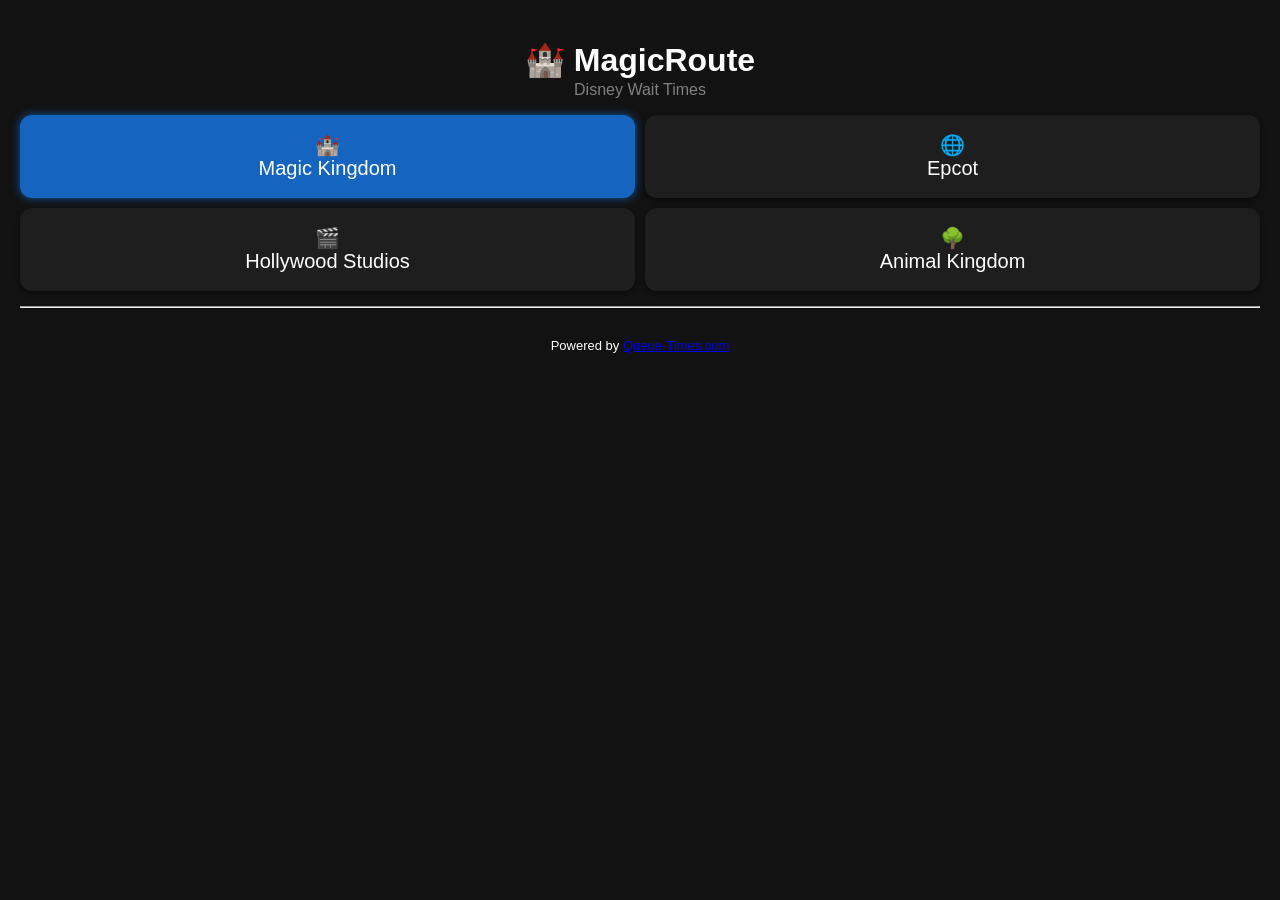
<file: index.html>
<!DOCTYPE html>
<html lang="en">

<head>
    <meta charset="UTF-8">

    <meta name="viewport" content="width=device-width, initial-scale=1.0">

    <title>MagicRoute</title>

    <link rel="stylesheet" href="style.css">

    <link rel="manifest" href="manifest.json">
    <meta name="theme-color" content="#1e88e5">
</head>

<body>

    <h1>🏰 MagicRoute</h1>
    <p class="subtitle">Disney Wait Times</p>

    <div class="park-grid">

        <button class="park-button active" data-park="6">
            🏰<br>Magic Kingdom
        </button>

        <button class="park-button" data-park="5">
            🌐<br>Epcot
        </button>

        <button class="park-button" data-park="7">
            🎬<br>Hollywood Studios
        </button>

        <button class="park-button" data-park="8">
            🌳<br>Animal Kingdom
        </button>

    </div>

    <p class="updated-time" id="updatedTime"></p>

    <hr>

    <div id="rides"></div>

    <p class="credit">
        Powered by
        <a href="https://queue-times.com/en-US" target="_blank">
            Queue-Times.com
        </a>
    </p>

    <script src="rides.js"></script>
    <script src="script.js"></script>

</body>

</html>
</file>
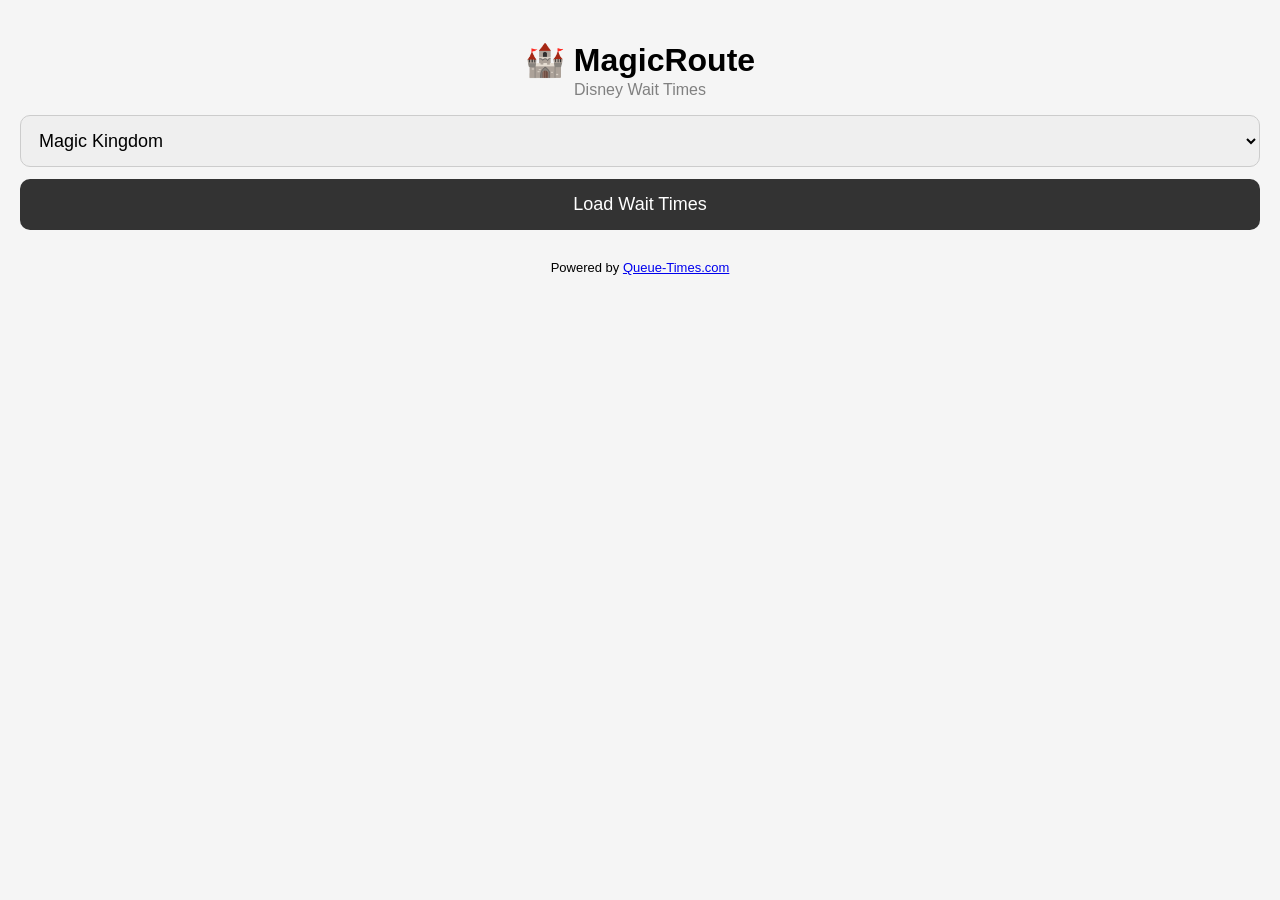
<file: frontend/index.html>
<!DOCTYPE html>
<html lang="en">

<head>
    <meta charset="UTF-8">
    <title>MagicRoute</title>

    <link rel="stylesheet" href="style.css">

    <link rel="manifest" href="manifest.json">
    <meta name="theme-color" content="#1e88e5">
</head>

<body>

    <h1>🏰 MagicRoute</h1>
    <p class="subtitle">Disney Wait Times</p>

    <select id="parkSelect">
        <option value="6">Magic Kingdom</option>
        <option value="5">Epcot</option>
        <option value="7">Hollywood Studios</option>
        <option value="8">Animal Kingdom</option>
    </select>

    <button id="loadButton">
        Load Wait Times
    </button>

    <div id="rides"></div>

    <p class="credit">
        Powered by
        <a href="https://queue-times.com/en-US" target="_blank">
            Queue-Times.com
        </a>
    </p>

    <script src="rides.js"></script>
    <script src="script.js"></script>

</body>

</html>
</file>
<file: style.css>
body {
    font-family: Arial, Helvetica, sans-serif;
    margin: 0;
    padding: 20px;
    background-color: #121212;
    color: white;
}

/* Main title */
h1 {
    text-align: center;
    font-size: 32px;
}

h1, h2, h3 {
    color: white;
}

/* Park selector */
select {
    width: 100%;
    padding: 14px;
    font-size: 18px;
    border-radius: 10px;
    border: 1px solid #ccc;
    margin-bottom: 12px;
}


/* Load button */
button {
    width: 100%;
    padding: 15px;
    font-size: 18px;
    border-radius: 10px;
    border: none;
    cursor: pointer;
    background-color: #333;
    color: white;
}

.park-grid {

    display: grid;

    grid-template-columns: 1fr 1fr;

    gap: 10px;

    margin-bottom: 15px;

}

.park-button {

    padding: 18px;

    font-size: 20px;

    border-radius: 12px;

    border: none;

    background: #1e1e1e;

    color: white;

    box-shadow: 0 2px 5px rgba(0,0,0,.5);

}

.park-button.active {

    background: #1565c0;

    color: white;

    box-shadow: 0 0 10px rgba(21,101,192,.8);

}

.park-button:hover {

    transform: scale(1.02);

}


/* Park name */
h2 {
    margin-top: 25px;
}


/* Land sections */
h3 {
    margin-top: 25px;
}


/* Individual ride card */
.ride {
    background-color: #1e1e1e;
    border-radius: 12px;
    padding: 15px;
    margin-bottom: 10px;

    display: flex;
    align-items: center;
    justify-content: space-between;

    box-shadow: 0 2px 5px rgba(0,0,0,0.4);
}

.subtitle {
    text-align: center;
    color: gray;
    margin-top: -20px;
}

/* Wait time dot */
.dot {
    height: 14px;
    width: 14px;
    border-radius: 50%;
    display: inline-block;
    margin-right: 10px;
}


/* Dot colors */
.green {
    background-color: green;
}

.orange {
    background-color: orange;
}

.red {
    background-color: red;
}

.gray {
    background-color: gray;
}


/* Ride name */
.ride-name {
    flex-grow: 1;
    font-size: 17px;
}


/* Wait time */
.wait-time {
    font-weight: bold;
}


/* Updated text */
.updated-time {
    color: #aaaaaa;
    font-size: 14px;
}


/* Credit */
.credit {
    text-align: center;
    margin-top: 30px;
    font-size: 13px;
}

@media (max-width: 600px) {

    body {
        font-size: 18px;
        padding: 15px;
    }

    h1 {
        font-size: 32px;
        text-align: center;
    }

    select,
    button {
        width: 100%;
        font-size: 18px;
        padding: 12px;
        margin-top: 10px;
    }

    .ride {
        font-size: 18px;
        padding: 12px;
    }

    .ride-name {
        font-size: 18px;
    }

    .wait-time {
        font-size: 18px;
    }

    h2 {
        font-size: 26px;
    }

    h3 {
        font-size: 22px;
    }
}
</file>
<file: frontend/style.css>
body {
    font-family: Arial, Helvetica, sans-serif;
    margin: 0;
    padding: 20px;
    background-color: #f5f5f5;
}


/* Main title */
h1 {
    text-align: center;
    font-size: 32px;
}


/* Park selector */
select {
    width: 100%;
    padding: 14px;
    font-size: 18px;
    border-radius: 10px;
    border: 1px solid #ccc;
    margin-bottom: 12px;
}


/* Load button */
button {
    width: 100%;
    padding: 15px;
    font-size: 18px;
    border-radius: 10px;
    border: none;
    cursor: pointer;
    background-color: #333;
    color: white;
}


/* Park name */
h2 {
    margin-top: 25px;
}


/* Land sections */
h3 {
    margin-top: 25px;
}


/* Individual ride card */
.ride {
    background-color: white;
    border-radius: 12px;
    padding: 15px;
    margin-bottom: 10px;

    display: flex;
    align-items: center;
    justify-content: space-between;

    box-shadow: 0 2px 5px rgba(0,0,0,0.1);
}

.subtitle {
    text-align: center;
    color: gray;
    margin-top: -20px;
}

/* Wait time dot */
.dot {
    height: 14px;
    width: 14px;
    border-radius: 50%;
    display: inline-block;
    margin-right: 10px;
}


/* Dot colors */
.green {
    background-color: green;
}

.orange {
    background-color: orange;
}

.red {
    background-color: red;
}

.gray {
    background-color: gray;
}


/* Ride name */
.ride-name {
    flex-grow: 1;
    font-size: 17px;
}


/* Wait time */
.wait-time {
    font-weight: bold;
}


/* Updated text */
.updated-time {
    color: gray;
    font-size: 14px;
}


/* Credit */
.credit {
    text-align: center;
    margin-top: 30px;
    font-size: 13px;
}
</file>
